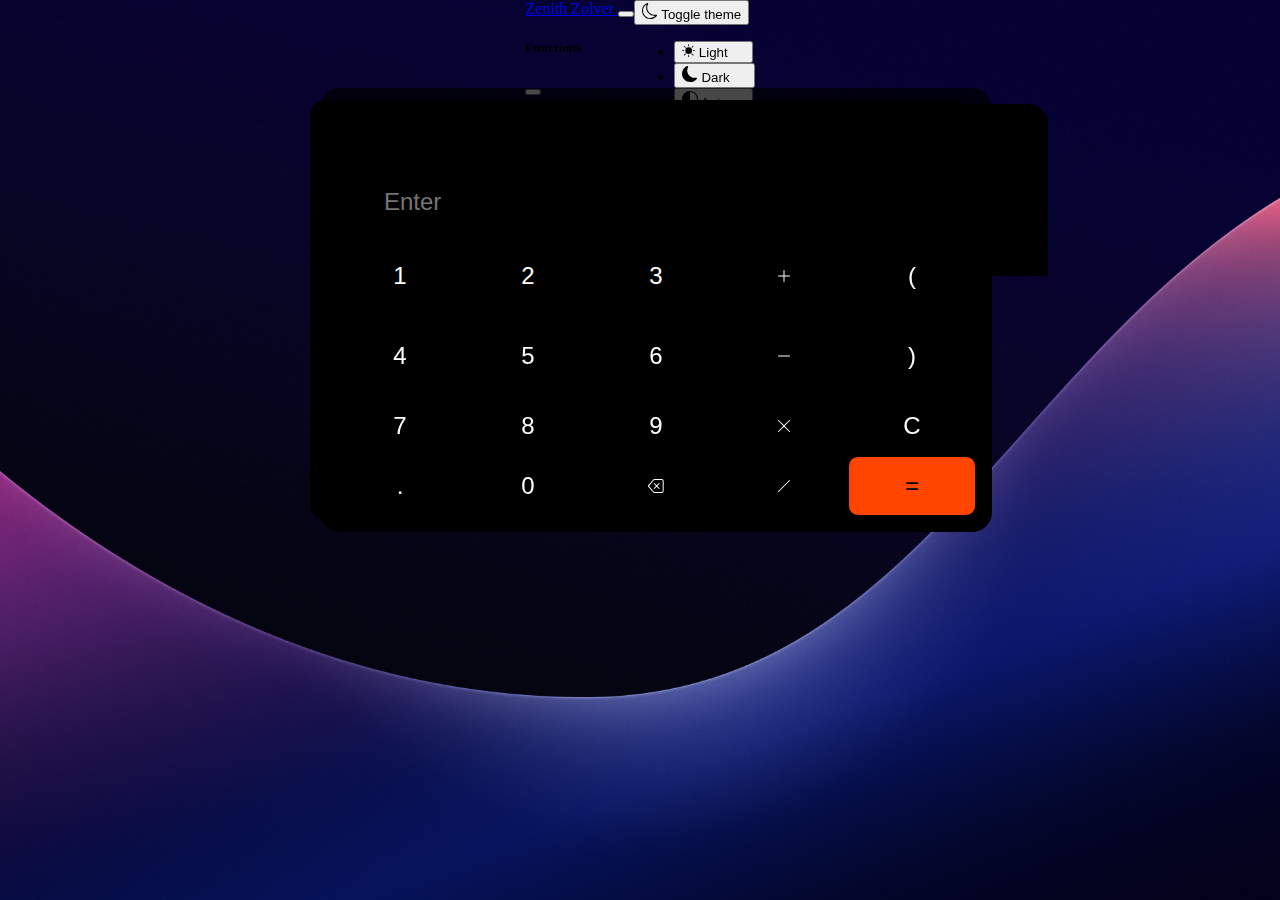
<file: index.html>
<!DOCTYPE html>
<html lang="en">
<head>
    <meta charset="UTF-8">
    <meta name="viewport" content="width=device-width, initial-scale=1.0">
    <title>Advanced Calculator</title>
    <link rel="stylesheet" href="style.css">
    <link href="https://cdn.jsdelivr.net/npm/bootstrap@5.3.2/dist/css/bootstrap.min.css" rel="stylesheet" integrity="sha384-T3c6CoIi6uLrA9TneNEoa7RxnatzjcDSCmG1MXxSR1GAsXEV/Dwwykc2MPK8M2HN" crossorigin="anonymous">
</head>
<body>

    <nav class="navbar bg-black fixed-top">
        <div class="container-fluid">
          <a class="navbar-brand text-white" href="#">
            Zenith Zolver
          </a>
          <button class="navbar-toggler bg-secondary" type="button" data-bs-toggle="offcanvas" data-bs-target="#offcanvasNavbar" aria-controls="offcanvasNavbar" aria-label="Toggle navigation">
            <span class="navbar-toggler-icon"></span>
          </button>
          <div class="offcanvas offcanvas-end" tabindex="-1" id="offcanvasNavbar" aria-labelledby="offcanvasNavbarLabel">
            <div class="offcanvas-header bg-dark ">
              <h5 class="offcanvas-title text-white" id="offcanvasNavbarLabel">Functions</h5>
              <button type="button" class="btn-close bg-body-secondary" data-bs-dismiss="offcanvas" aria-label="Close"></button>
            </div>
            <div class="offcanvas-body bg-black">
              <ul class="navbar-nav justify-content-end flex-grow-1 pe-3">
                <li class="nav-item ">
                  <a class="nav-link  text-white active" aria-current="page" href="index.html">Simple</a>
                </li>
                <li class="nav-item">
                  <a class="nav-link text-white" href="scientific.html">Scientific</a>
                </li>
                <li class="nav-item">
                    <a class="nav-link text-white" href="finance.html">Finance</a>
                  </li>
                  <li class="nav-item">
                    <a class="nav-link text-white" href="general.html">General</a>
                  </li>
              </ul>
            </div>
          </div>
        </div>
      </nav>

      <!--Theme Box-->
        <div class="z-3 dropdown position-fixed bottom-0 end-0 mb-3 me-3 bd-mode-toggle">
          <button class="btn btn-dark py-2 dropdown-toggle d-flex align-items-center" id="bd-theme" type="button" aria-expanded="false" data-bs-toggle="dropdown" aria-label="Toggle theme (dark)">
            <svg xmlns="http://www.w3.org/2000/svg" width="16" height="16" fill="currentColor" class="bi bi-moon" viewBox="0 0 16 16">
              <path d="M6 .278a.768.768 0 0 1 .08.858 7.208 7.208 0 0 0-.878 3.46c0 4.021 3.278 7.277 7.318 7.277.527 0 1.04-.055 1.533-.16a.787.787 0 0 1 .81.316.733.733 0 0 1-.031.893A8.349 8.349 0 0 1 8.344 16C3.734 16 0 12.286 0 7.71 0 4.266 2.114 1.312 5.124.06A.752.752 0 0 1 6 .278zM4.858 1.311A7.269 7.269 0 0 0 1.025 7.71c0 4.02 3.279 7.276 7.319 7.276a7.316 7.316 0 0 0 5.205-2.162c-.337.042-.68.063-1.029.063-4.61 0-8.343-3.714-8.343-8.29 0-1.167.242-2.278.681-3.286z"/>
            </svg>
            <span class="visually-hidden" id="bd-theme-text">Toggle theme</span>
          </button>
          <ul class="dropdown-menu dropdown-menu-end shadow bg-black" aria-labelledby="bd-theme-text" >
            <li> 
              <button type="button" class="dropdown-item d-flex align-items-center text-white" data-bs-theme-value="light" aria-pressed="false" id="calcThemeLight">
                <svg xmlns="http://www.w3.org/2000/svg" width="1em" height="1em" fill="currentColor" class="bi bi-sun-fill me-2 opacity-50 theme-icon" viewBox="0 0 16 16">
                  <path d="M8 12a4 4 0 1 0 0-8 4 4 0 0 0 0 8zM8 0a.5.5 0 0 1 .5.5v2a.5.5 0 0 1-1 0v-2A.5.5 0 0 1 8 0zm0 13a.5.5 0 0 1 .5.5v2a.5.5 0 0 1-1 0v-2A.5.5 0 0 1 8 13zm8-5a.5.5 0 0 1-.5.5h-2a.5.5 0 0 1 0-1h2a.5.5 0 0 1 .5.5zM3 8a.5.5 0 0 1-.5.5h-2a.5.5 0 0 1 0-1h2A.5.5 0 0 1 3 8zm10.657-5.657a.5.5 0 0 1 0 .707l-1.414 1.415a.5.5 0 1 1-.707-.708l1.414-1.414a.5.5 0 0 1 .707 0zm-9.193 9.193a.5.5 0 0 1 0 .707L3.05 13.657a.5.5 0 0 1-.707-.707l1.414-1.414a.5.5 0 0 1 .707 0zm9.193 2.121a.5.5 0 0 1-.707 0l-1.414-1.414a.5.5 0 0 1 .707-.707l1.414 1.414a.5.5 0 0 1 0 .707zM4.464 4.465a.5.5 0 0 1-.707 0L2.343 3.05a.5.5 0 1 1 .707-.707l1.414 1.414a.5.5 0 0 1 0 .708z"/>
                </svg>
                Light
                <svg class="bi ms-auto d-none" width="1em" height="1em"><use href="#check2"></use></svg>
              </button>
            </li>
            <li>
              <button type="button" class="dropdown-item d-flex align-items-center active text-white" data-bs-theme-value="dark" aria-pressed="true" id="calcThemeDark">
                <svg xmlns="http://www.w3.org/2000/svg" width="16" height="16" fill="currentColor" class="bi bi-moon-fill opacity-50 me-2 theme-icon" viewBox="0 0 16 16">
                  <path d="M6 .278a.768.768 0 0 1 .08.858 7.208 7.208 0 0 0-.878 3.46c0 4.021 3.278 7.277 7.318 7.277.527 0 1.04-.055 1.533-.16a.787.787 0 0 1 .81.316.733.733 0 0 1-.031.893A8.349 8.349 0 0 1 8.344 16C3.734 16 0 12.286 0 7.71 0 4.266 2.114 1.312 5.124.06A.752.752 0 0 1 6 .278z"/>
                </svg>
                Dark
                <svg class="bi ms-auto d-none" width="1em" height="1em"><use href="#check2"></use></svg>
              </button>
            </li>
            <li>
              <button type="button" class="dropdown-item d-flex align-items-center text-white" data-bs-theme-value="auto" aria-pressed="false">
                <svg xmlns="http://www.w3.org/2000/svg" width="16" height="16" fill="currentColor" class="bi bi-circle-half opacity-50 me-2 theme-icon" viewBox="0 0 16 16">
                  <path d="M8 15A7 7 0 1 0 8 1v14zm0 1A8 8 0 1 1 8 0a8 8 0 0 1 0 16z"/>
                </svg>
                Auto
                <svg class="bi ms-auto d-none" width="1em" height="1em"><use href="#check2"></use></svg>
              </button>
            </li>
          </ul>
        </div>

        <!--Body-->
        <div class="transparent-box">
                <div class="display">
                  <div id="inputBox">
                    <input type="number" placeholder="Enter" name="display" id="inputNumber" autofocus inputmode="numeric">
                  </div>
                  <div id="outputBox">
                    <input type="text" name="output" id="output" disabled>
                  </div>
                </div>
                <hr class="hruler">
                <div class="calculator">
                  <button type="button" class="buttons" id="1" onclick="appendToResult('1')">1</button>
                  <button type="button" class="buttons" id="2" onclick="appendToResult('2')">2</button>
                  <button type="button" class="buttons" id="3" onclick="appendToResult('3')">3</button>
                  <button type="button" class="buttons" id="plus" onclick="appendToResult('+')"><svg xmlns="http://www.w3.org/2000/svg" width="16" height="16" fill="currentColor" class="bi bi-plus-lg" viewBox="0 0 16 16">
                    <path fill-rule="evenodd" d="M8 2a.5.5 0 0 1 .5.5v5h5a.5.5 0 0 1 0 1h-5v5a.5.5 0 0 1-1 0v-5h-5a.5.5 0 0 1 0-1h5v-5A.5.5 0 0 1 8 2Z"/>
                  </svg></button>
                  <button type="button" class="buttons" id="open-bracket" onclick="appendToResult('')"><p>&#40;</p></button>
                  <button type="button" class="buttons" id="4" onclick="appendToResult('4')">4</button>
                  <button type="button" class="buttons" id="5" onclick="appendToResult('5')">5</button>
                  <button type="button" class="buttons" id="6" onclick="appendToResult('6')">6</button>
                  <button type="button" class="buttons" id="minus" onclick="appendToResult('-')"><svg xmlns="http://www.w3.org/2000/svg" width="16" height="16" fill="currentColor" class="bi bi-dash-lg" viewBox="0 0 16 16">
                    <path fill-rule="evenodd" d="M2 8a.5.5 0 0 1 .5-.5h11a.5.5 0 0 1 0 1h-11A.5.5 0 0 1 2 8Z"/>
                  </svg></button>
                  <button type="button" class="buttons" id="close-bracket" onclick="appendToResult('')"><p>&#41;</p></button>
                  <button type="button" class="buttons" id="7" onclick="appendToResult('7')">7</button>
                  <button type="button" class="buttons" id="8" onclick="appendToResult('8')">8</button>
                  <button type="button" class="buttons" id="9" onclick="appendToResult('9')">9</button>
                  <button type="button" class="buttons" id="multiply" onclick="appendToResult('*')"><svg xmlns="http://www.w3.org/2000/svg" width="16" height="16" fill="currentColor" class="bi bi-x-lg" viewBox="0 0 16 16">
                    <path d="M2.146 2.854a.5.5 0 1 1 .708-.708L8 7.293l5.146-5.147a.5.5 0 0 1 .708.708L8.707 8l5.147 5.146a.5.5 0 0 1-.708.708L8 8.707l-5.146 5.147a.5.5 0 0 1-.708-.708L7.293 8 2.146 2.854Z"/>
                  </svg></button>
                  <button type="button" class="buttons" id="Clear" onclick="clearOutput(), clearInput()">C</button>

                  <button type="button" class="buttons" id="decimal" onclick="appendToResult('.')">.</button>
                  <button type="button" class="buttons" id="0" onclick="appendToResult('0')">0</button>
                  <button type="button" class="buttons" id="backspace" onclick="handleBackspace()"><svg xmlns="http://www.w3.org/2000/svg" width="16" height="16" fill="currentColor" class="bi bi-backspace" viewBox="0 0 16 16">
                    <path d="M5.83 5.146a.5.5 0 0 0 0 .708L7.975 8l-2.147 2.146a.5.5 0 0 0 .707.708l2.147-2.147 2.146 2.147a.5.5 0 0 0 .707-.708L9.39 8l2.146-2.146a.5.5 0 0 0-.707-.708L8.683 7.293 6.536 5.146a.5.5 0 0 0-.707 0z"/>
                    <path d="M13.683 1a2 2 0 0 1 2 2v10a2 2 0 0 1-2 2h-7.08a2 2 0 0 1-1.519-.698L.241 8.65a1 1 0 0 1 0-1.302L5.084 1.7A2 2 0 0 1 6.603 1h7.08zm-7.08 1a1 1 0 0 0-.76.35L1 8l4.844 5.65a1 1 0 0 0 .759.35h7.08a1 1 0 0 0 1-1V3a1 1 0 0 0-1-1h-7.08z"/>
                  </svg></button>
                  <button type="button" class="buttons" id="division" onclick="appendToResult('/')"><svg xmlns="http://www.w3.org/2000/svg" width="16" height="16" fill="currentColor" class="bi bi-slash-lg" viewBox="0 0 16 16">
                    <path fill-rule="evenodd" d="M13.854 2.146a.5.5 0 0 1 0 .708l-11 11a.5.5 0 0 1-.708-.708l11-11a.5.5 0 0 1 .708 0Z"/>
                  </svg></button>
                  <button type="button" class="buttons" id="equals" onclick="calculate()">=</button>
                </div>
        </div>
        <div class="transparent-box2"></div>


    <!--Javacript Links-->
    <!--Bootstrap Link-->
    <script src="https://cdn.jsdelivr.net/npm/bootstrap@5.3.2/dist/js/bootstrap.bundle.min.js" integrity="sha384-C6RzsynM9kWDrMNeT87bh95OGNyZPhcTNXj1NW7RuBCsyN/o0jlpcV8Qyq46cDfL" crossorigin="anonymous"></script>
    <!--jQuery link-->
    <script src="https://code.jquery.com/jquery-3.7.1.js" integrity="sha256-eKhayi8LEQwp4NKxN+CfCh+3qOVUtJn3QNZ0TciWLP4=" crossorigin="anonymous"></script>
    <script src="index.js"></script>
</body>
</html>
</file>
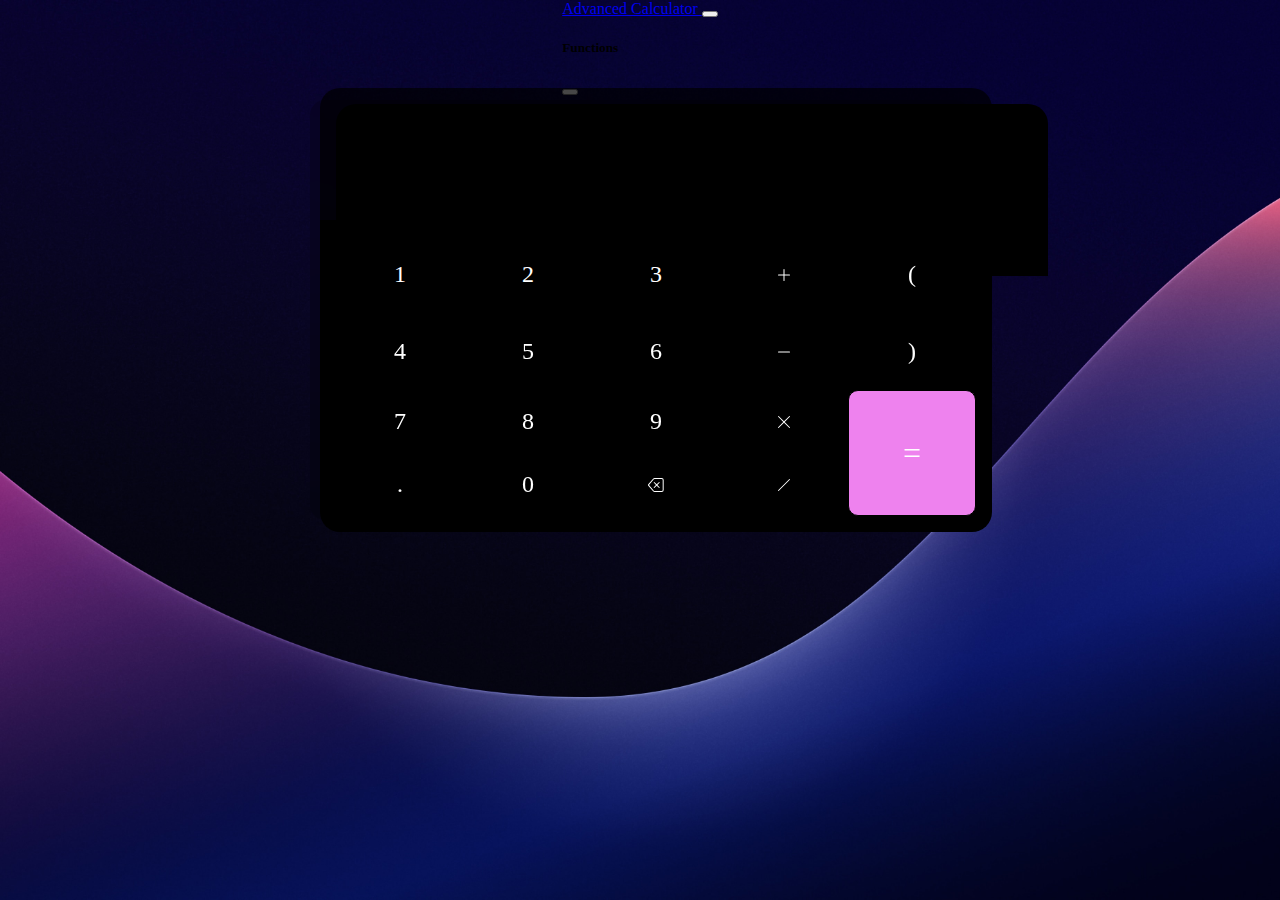
<file: scientific.html>
<!DOCTYPE html>
<html lang="en">
<head>
    <meta charset="UTF-8">
    <meta name="viewport" content="width=device-width, initial-scale=1.0">
    <title>Advanced Calculator</title>
    <link rel="stylesheet" href="styleScientific.css">
    <link href="https://cdn.jsdelivr.net/npm/bootstrap@5.3.2/dist/css/bootstrap.min.css" rel="stylesheet" integrity="sha384-T3c6CoIi6uLrA9TneNEoa7RxnatzjcDSCmG1MXxSR1GAsXEV/Dwwykc2MPK8M2HN" crossorigin="anonymous">
</head>
<body>

    <nav class="navbar bg-black fixed-top">
        <div class="container-fluid">
          <a class="navbar-brand text-white" href="#">
            Advanced Calculator
          </a>
          <button class="navbar-toggler bg-secondary" type="button" data-bs-toggle="offcanvas" data-bs-target="#offcanvasNavbar" aria-controls="offcanvasNavbar" aria-label="Toggle navigation">
            <span class="navbar-toggler-icon"></span>
          </button>
          <div class="offcanvas offcanvas-end" tabindex="-1" id="offcanvasNavbar" aria-labelledby="offcanvasNavbarLabel">
            <div class="offcanvas-header bg-dark ">
              <h5 class="offcanvas-title text-white" id="offcanvasNavbarLabel">Functions</h5>
              <button type="button" class="btn-close bg-body-secondary" data-bs-dismiss="offcanvas" aria-label="Close"></button>
            </div>
            <div class="offcanvas-body bg-black">
              <ul class="navbar-nav justify-content-end flex-grow-1 pe-3">
                <li class="nav-item ">
                  <a class="nav-link  text-white active" aria-current="page" href="index.html">Simple</a>
                </li>
                <li class="nav-item">
                  <a class="nav-link text-white" href="scientific.html">Scientific</a>
                </li>
                <li class="nav-item">
                    <a class="nav-link text-white" href="finance.html">Finance</a>
                  </li>
                  <li class="nav-item">
                    <a class="nav-link text-white" href="general.html">General</a>
                  </li>
              </ul>
            </div>
          </div>
        </div>
      </nav>

        <!--Body-->
        <div class="transparent-box">
                <div class="display">
                    <input type="number" name="display" id="inputNumber" inputmode="numeric">
                </div>
                <hr class="hruler">
                <div class="calculator">
                    <div class="buttons" id="1">1</div>
                    <div class="buttons" id="2">2</div>
                    <div class="buttons" id="3">3</div>
                    <div class="buttons" id="plus"><svg xmlns="http://www.w3.org/2000/svg" width="16" height="16" fill="currentColor" class="bi bi-plus-lg" viewBox="0 0 16 16">
                        <path fill-rule="evenodd" d="M8 2a.5.5 0 0 1 .5.5v5h5a.5.5 0 0 1 0 1h-5v5a.5.5 0 0 1-1 0v-5h-5a.5.5 0 0 1 0-1h5v-5A.5.5 0 0 1 8 2Z"/>
                      </svg></div>
                    <div class="buttons" id="open-bracket"><p>&#40;</p></div>
                    <div class="buttons" id="4">4</div>
                    <div class="buttons" id="5">5</div>
                    <div class="buttons" id="6">6</div>
                    <div class="buttons" id="minus"><svg xmlns="http://www.w3.org/2000/svg" width="16" height="16" fill="currentColor" class="bi bi-dash-lg" viewBox="0 0 16 16">
                        <path fill-rule="evenodd" d="M2 8a.5.5 0 0 1 .5-.5h11a.5.5 0 0 1 0 1h-11A.5.5 0 0 1 2 8Z"/>
                      </svg></div>
                    <div class="buttons" id="close-bracket"><p>&#41;</p></div>
                    <div class="buttons" id="7">7</div>
                    <div class="buttons" id="8">8</div>
                    <div class="buttons" id="9">9</div>
                    <div class="buttons" id="multiply"><svg xmlns="http://www.w3.org/2000/svg" width="16" height="16" fill="currentColor" class="bi bi-x-lg" viewBox="0 0 16 16">
                        <path d="M2.146 2.854a.5.5 0 1 1 .708-.708L8 7.293l5.146-5.147a.5.5 0 0 1 .708.708L8.707 8l5.147 5.146a.5.5 0 0 1-.708.708L8 8.707l-5.146 5.147a.5.5 0 0 1-.708-.708L7.293 8 2.146 2.854Z"/>
                      </svg></div>
                    <div class="buttons merged" id="equals">=</div>
                    <div class="buttons" id="decimal">.</div>
                    <div class="buttons" id="0">0</div>
                    <div class="buttons" id="backspace"><svg xmlns="http://www.w3.org/2000/svg" width="16" height="16" fill="currentColor" class="bi bi-backspace" viewBox="0 0 16 16">
                        <path d="M5.83 5.146a.5.5 0 0 0 0 .708L7.975 8l-2.147 2.146a.5.5 0 0 0 .707.708l2.147-2.147 2.146 2.147a.5.5 0 0 0 .707-.708L9.39 8l2.146-2.146a.5.5 0 0 0-.707-.708L8.683 7.293 6.536 5.146a.5.5 0 0 0-.707 0z"/>
                        <path d="M13.683 1a2 2 0 0 1 2 2v10a2 2 0 0 1-2 2h-7.08a2 2 0 0 1-1.519-.698L.241 8.65a1 1 0 0 1 0-1.302L5.084 1.7A2 2 0 0 1 6.603 1h7.08zm-7.08 1a1 1 0 0 0-.76.35L1 8l4.844 5.65a1 1 0 0 0 .759.35h7.08a1 1 0 0 0 1-1V3a1 1 0 0 0-1-1h-7.08z"/>
                      </svg></div>
                    <div class="buttons" id="division"><svg xmlns="http://www.w3.org/2000/svg" width="16" height="16" fill="currentColor" class="bi bi-slash-lg" viewBox="0 0 16 16">
                        <path fill-rule="evenodd" d="M13.854 2.146a.5.5 0 0 1 0 .708l-11 11a.5.5 0 0 1-.708-.708l11-11a.5.5 0 0 1 .708 0Z"/>
                      </svg></div>
                </div>
        </div>


    <!--Javacript Links-->
    <!--Bootstrap Link-->
    <script src="https://cdn.jsdelivr.net/npm/bootstrap@5.3.2/dist/js/bootstrap.bundle.min.js" integrity="sha384-C6RzsynM9kWDrMNeT87bh95OGNyZPhcTNXj1NW7RuBCsyN/o0jlpcV8Qyq46cDfL" crossorigin="anonymous"></script>
    <!--jQuery link-->
    <script src="https://code.jquery.com/jquery-3.7.1.js" integrity="sha256-eKhayi8LEQwp4NKxN+CfCh+3qOVUtJn3QNZ0TciWLP4=" crossorigin="anonymous"></script>
    <script src="index.js"></script>
</body>
</html>
</file>
<file: style.css>
body {
    display: flex;
    background-image: url('media/background.jpg');
    background-color: rgb(19, 0, 0);
    background-size: cover;
    background-position-y: center;
    background-repeat: no-repeat;
    background-attachment: fixed;
    position: relative;
    margin: 0;
    padding: 0;
    height: 100vh;
    justify-content: center;
}




.transparent-box {
    background-color: rgba(0, 0, 0,1); 
    height: 25em;
    width: 40rem;
    padding: 10px;
    position: absolute;
    top: 100px;
    border-bottom: 0;
    border-radius: 15px;
    backdrop-filter: blur(10px);
    display: flex;
    justify-content: center;
    flex-direction: column;
}

.transparentBoxThemeLight{
    background-color: rgb(223, 221, 221); 
    height: 25em;
    width: 40rem;
    padding: 10px;
    position: absolute;
    top: 100px;
    border-bottom: 0;
    border-radius: 15px;
    backdrop-filter: blur(10px);
    display: flex;
    justify-content: center;
    flex-direction: column;
}

.transparent-box2{
    z-index: -2;
    background-color: rgba(0, 0, 0, 0.3); 
    height: 25.5em;
    width: 39rem;
    padding: 10px;
    position: absolute;
    top: 100px;
    border-bottom: 0;
    border-radius: 15px;
    backdrop-filter: blur(10px);
    display: flex;
    justify-content: center;
    flex-direction: column;
}

.transparent-box2LightTheme{
    z-index: -2;
    background-color: rgba(222, 219, 219, 0.3); 
    height: 25.5em;
    width: 39rem;
    padding: 10px;
    position: absolute;
    top: 100px;
    border-bottom: 0;
    border-radius: 15px;
    backdrop-filter: blur(10px);
    display: flex;
    justify-content: center;
    flex-direction: column;
}


.display{
    background-color: rgba(0, 0, 0, 0.7);
    width: 100%;
    height: 30%;
    padding: 1em;
    margin:0;
    border-radius: 20px 20px 0 0;
    display: grid;
    grid-template-columns: 1fr 3fr;
}

.display-theme-light{
    background-color: rgba(237, 234, 234, 0.7);
    width: 100%;
    height: 30%;
    padding: 1em;
    margin:0;
    border-radius: 20px 20px 0 0;
    display: grid;
    grid-template-columns: 1fr 3fr;
    column-gap: 0.5em;
}

#inputBox #inputNumber{
    background-color: black;
    border: 0;
    width: 100%;
    height: 100%;
    margin: 0;
    border-radius: 20px 20px 0 0;
    border-color: black;
    outline: none;
    font-size: 1.5em;
    color: white;
    padding: 2em 1em 1em 2em;
}

/* .inputBoxThemeLight {
    background-color: grey;
    border: 0;
    width: 100%;
    height: 100%;
    margin: 0;
    border-radius: 20px 20px 0 0;
    border-color: black;
    outline: none;
    font-size: 1.5em;
    color: white;
    padding: 2em 1em 1em 2em;
} */

#outputBox #output{
    background-color: black;
    text-align: end;
    border: 0;
    width: 100%;
    height: 100%;
    color: grey;
    margin: 0;
    border-radius: 20px 20px 0 0;
    border-color: black;
    outline: none;
    font-size: 1.5em;
    padding: 2em 1em 1em 2em;    
}




/* For Chrome and Safari  */ 
          
input[type="number"]::-webkit-outer-spin-button, 
input[type="number"]::-webkit-inner-spin-button  
{ 
    -webkit-appearance: none; 
    margin: 0; 
} 




.hruler{
    background-color: rgb(110, 101, 101);
    margin: 0 10px;
    height: 1px;
    border: 0;
}

.calculator{
    display: grid;
    grid-template-columns: repeat(5, 1fr);
    grid-template-rows: repeat(4, 1fr);
    gap: 0em;

    background-color: black;
    width: 100%;
    height: 70% ;
    margin: 0;
    border-radius: 0 0 20px 20px;
    padding: 1em;
} 

.calculator-light-theme{
    display: grid;
    grid-template-columns: repeat(5, 1fr);
    grid-template-rows: repeat(4, 1fr);
    gap: 0.5em;

    background-color: rgb(230, 227, 227);
    width: 100%;
    height: 70% ;
    margin: 0;
    border-radius: 0 0 20px 20px;
    padding: 1em;
} 


.buttons{
    background-color: black;
    display: flex;
    border-radius: 10px;
    color: white;
    text-align: center;
    justify-content: center;
    align-items: center;
    
    font-size: 1.5em;
    border: 1px solid black;
    margin: 0;
}

.buttons-light-theme{
    background-color: grey;
    display: flex;
    border-radius: 10px;
    color: black;
    text-align: center;
    justify-content: center;
    align-items: center;
    
    font-size: 1.5em;
    border: 1px solid black;
    margin: 0;
}


.button-click{
    /*background-color: rgb(62, 61, 61);*/
    border-radius: 10px;
    color: orangered;
    text-align: center;
    
    font-size: 1.5em;
    border: 1px solid black;
    margin: 0;
}

#equals{
    background-color: orangered;
    display: flex;
    border-radius: 10px;
    color: rgb(8, 0, 0);
    text-align: center;
    justify-content: center;
    align-items: center;
    
    font-size: 1.5em;
    border: 1px solid black;
    margin: 0;
}
</file>
<file: styleScientific.css>
body {
    display: flex;
    background-image: url('media/background.jpg');
    background-color: rgb(19, 0, 0);
    background-size: cover;
    background-position-y: center;
    background-repeat: no-repeat;
    background-attachment: fixed;
    position: relative;
    margin: 0;
    padding: 0;
    height: 100vh;
    justify-content: center;
}


.transparent-box {
    background-color: rgba(0, 0, 0,0.2); 
    height: 25em;
    width: 40rem;
    padding: 10px;
    position: absolute;
    top: 100px;
    border-bottom: 0;
    border-radius: 15px;
    backdrop-filter: blur(10px);
    display: flex;
    justify-content: center;
    flex-direction: column;
    box-shadow: 100px;
}

.display{
    background-color: rgba(0, 0, 0, 0.7);
    width: 100%;
    height: 30%;
    padding: 1em;
    margin:0;
    border-radius: 20px 20px 0 0;
}

/* For Chrome and Safari  */ 
          
input[type="number"]::-webkit-outer-spin-button, 
input[type="number"]::-webkit-inner-spin-button  
{ 
    -webkit-appearance: none; 
    margin: 0; 
} 


#inputNumber{
    background-color: black;
    border: 0;
    width: 100%;
    height: 100%;
    margin: 0;
    border-radius: 20px 20px 0 0;
    border-color: black;
    outline: none;
    font-size: 1.5em;
    color: white;
    padding: 2em 1em 1em 2em;
}

.hruler{
    background-color: rgb(110, 101, 101);
    margin: 0 10px;
    height: 1px;
    border: 0;
}

.calculator{
    display: grid;
    grid-template-columns: repeat(5, 1fr);
    grid-template-rows: repeat(4, 1fr);
    gap: 0em;

    background-color: black;
    width: 100%;
    height: 70% ;
    margin: 0;
    border-radius: 0 0 20px 20px;
    padding: 1em;
} 

.buttons{
    display: flex;
    border-radius: 10px;
    color: white;
    text-align: center;
    justify-content: center;
    align-items: center;
    
    font-size: 1.5em;
    border: 1px solid black;
    margin: 0;
}

.merged{
    grid-row: span 2;
    background-color: violet;
    font-size: xx-large;
    padding: 0;
}
</file>
